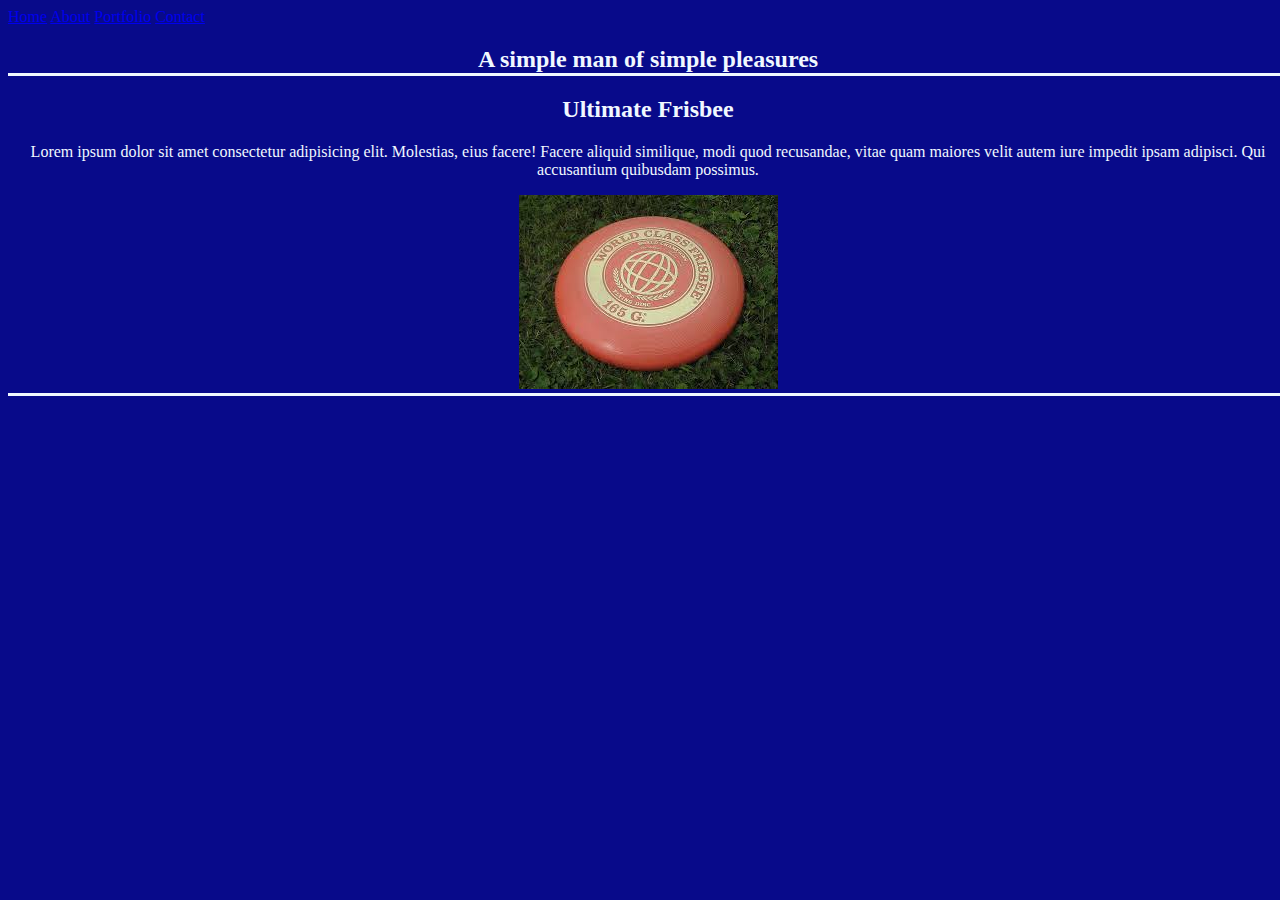
<file: about.html>
<!DOCTYPE html>
<html lang="en">
  <head>
    <meta charset="UTF-8" />
    <meta name="viewport" content="width=device-width, initial-scale=1.0" />
    <title>About</title>
    <link rel="stylesheet" href="style.css" />
    <script src="javascript.js"></script>
  </head>
  <body class="aboutPage">
    <div id="links">
      <a href="index.html">Home</a>
      <a class="active" href="#"> About</a>
      <a href="portfolio.html"> Portfolio</a>
      <a href="contact.html">Contact</a>
    </div>
    <h2 class="abouth2">A simple man of simple pleasures</h2>
    <h2 class="ultimate">Ultimate Frisbee</h2>
    <div class="ultimateFrisbee">
      <p class="ultText">
        Lorem ipsum dolor sit amet consectetur adipisicing elit. Molestias, eius
        facere! Facere aliquid similique, modi quod recusandae, vitae quam
        maiores velit autem iure impedit ipsam adipisci. Qui accusantium
        quibusdam possimus.
      </p>
      <img
        class="Frisbee"
        src="[data-uri]"
        alt="Frisbee"
      />
    </div>
  </body>
</html>
</file>
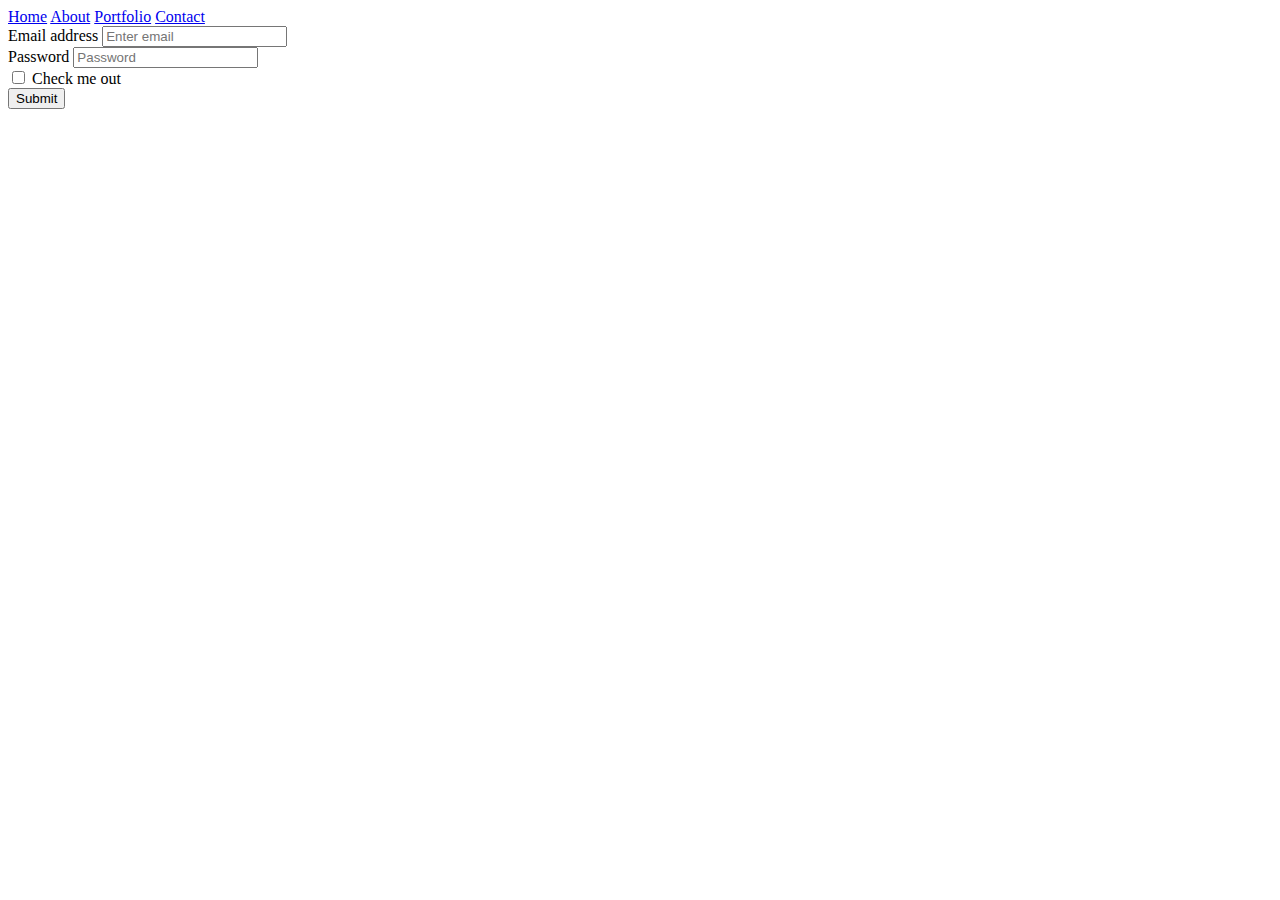
<file: contact.html>
<!DOCTYPE html>
<html lang="en">
  <head>
    <meta charset="UTF-8" />
    <meta name="viewport" content="width=device-width, initial-scale=1.0" />
    <title>Document</title>
  </head>
  <body>
    <div id="links">
      <a href="index.html">Home</a>
      <a href="about.html"> About</a>
      <a href="portfolio.html"> Portfolio</a>
      <a href="active" href="#">Contact</a>
    </div>
    <form>
      <div class="form-group">
        <label for="exampleInputEmail1">Email address</label>
        <input
          type="email"
          class="form-control"
          id="exampleInputEmail1"
          aria-describedby="emailHelp"
          placeholder="Enter email"
        />
        <small id="emailHelp" class="form-text text-muted"></small>
      </div>
      <div class="form-group">
        <label for="exampleInputPassword1">Password</label>
        <input
          type="password"
          class="form-control"
          id="exampleInputPassword1"
          placeholder="Password"
        />
      </div>
      <div class="form-check">
        <input type="checkbox" class="form-check-input" id="exampleCheck1" />
        <label class="form-check-label" for="exampleCheck1">Check me out</label>
      </div>
      <button type="submit" class="btn btn-primary">Submit</button>
    </form>
  </body>
</html>
</file>
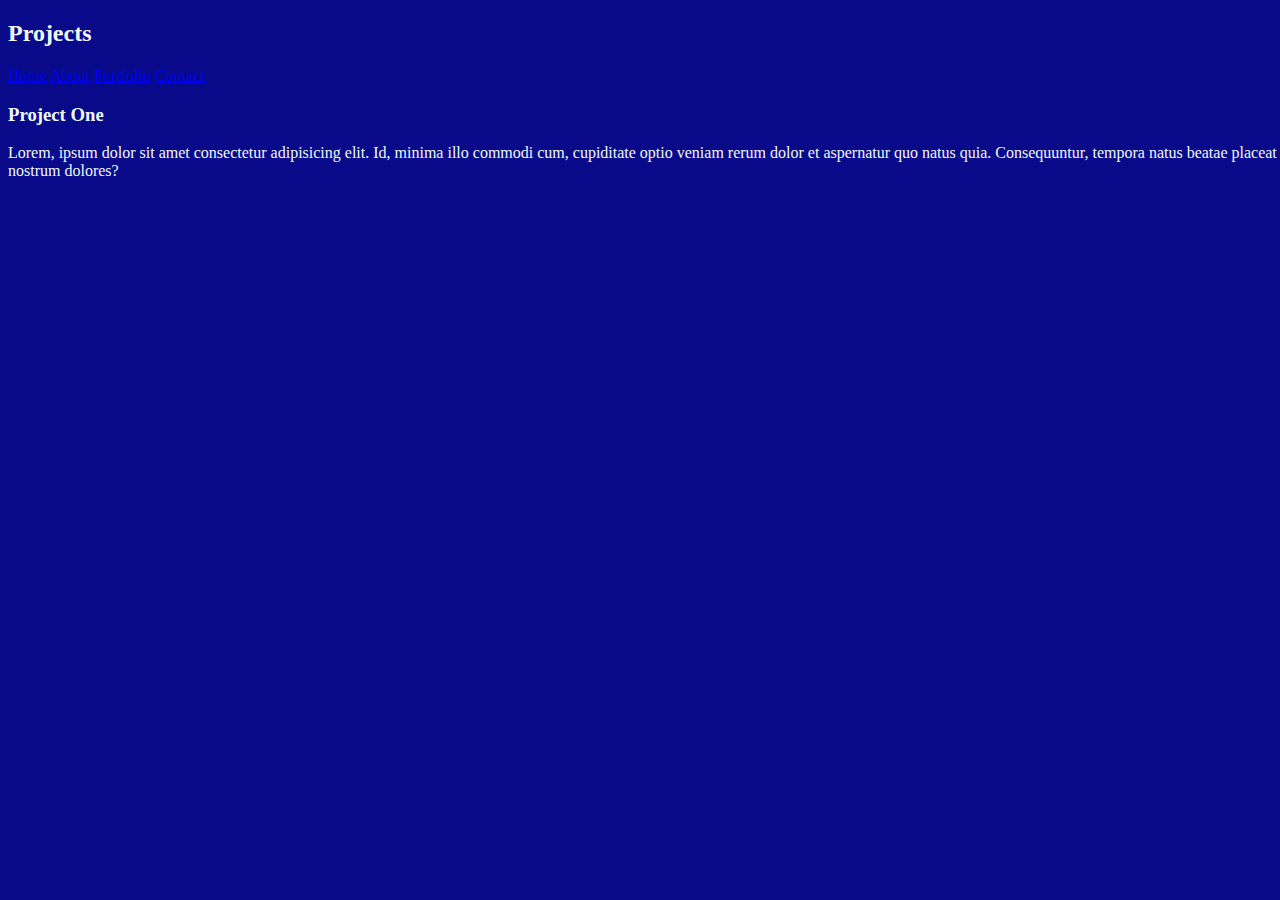
<file: portfolio.html>
<!DOCTYPE html>
<html lang="en">
  <head>
    <meta charset="UTF-8" />
    <meta name="viewport" content="width=device-width, initial-scale=1.0" />
    <title>portfolio</title>
    <link rel="stylesheet" href="style.css" />
    <script src="javascript.js"></script>
  </head>
  <body>
    <h2>Projects</h2>
    <div id="links">
      <a href="index.html">Home</a>
      <a href="about.html"> About</a>
      <a href="active" href="#"> Portfolio</a>
      <a href="contact.html">Contact</a>
    </div>
    <div class="projectOne"></div>
    <h3>Project One</h3>
    <div class="projOne">
      <p>
        Lorem, ipsum dolor sit amet consectetur adipisicing elit. Id, minima
        illo commodi cum, cupiditate optio veniam rerum dolor et aspernatur quo
        natus quia. Consequuntur, tempora natus beatae placeat nostrum dolores?
      </p>
    </div>
  </body>
</html>
</file>
<file: style.css>
body {
  box-sizing: border-box;
  background-color: rgb(8, 10, 138) !important;
  width: 100%;
  height: 100%;
  color: aliceblue;
}
nav {
  background-color: grey;
}
nav div {
  display: inline-block;
}
footer {
  text-align: center;
  margin-top: 80%;
  background-color: yellow;
}
.abouth2 {
  text-align: center;
  border-bottom: solid;
}
.ultimate {
  text-align: center;
}
.ultimateFrisbee {
  text-align: center;
  border-bottom: solid;
}
.sm-img {
  height: 50px;
  padding: 20px;
}

.homeh2 {
  text-align: center;
}
.randomGuy {
}
.phome {
  text-align: center;
}
.Quote {
  text-align: center;
}
form {
  align-items: center;
  width: 80%;
  margin: 20 auto;
}
.aboutPage {
  grid-template-columns: [first] 40px [line2] 50px [line3] auto [col4-start] 50px [five] 40px [end];
  grid-template-rows: [row1-start] 25% [row1-end] 100px [third-line] auto [last-line];
}
.Frisbee {
  grid-column-start: 2;
  grid-column-end: five;
  grid-row-start: row1-start;
  grid-row-end: 3;
}
</file>
